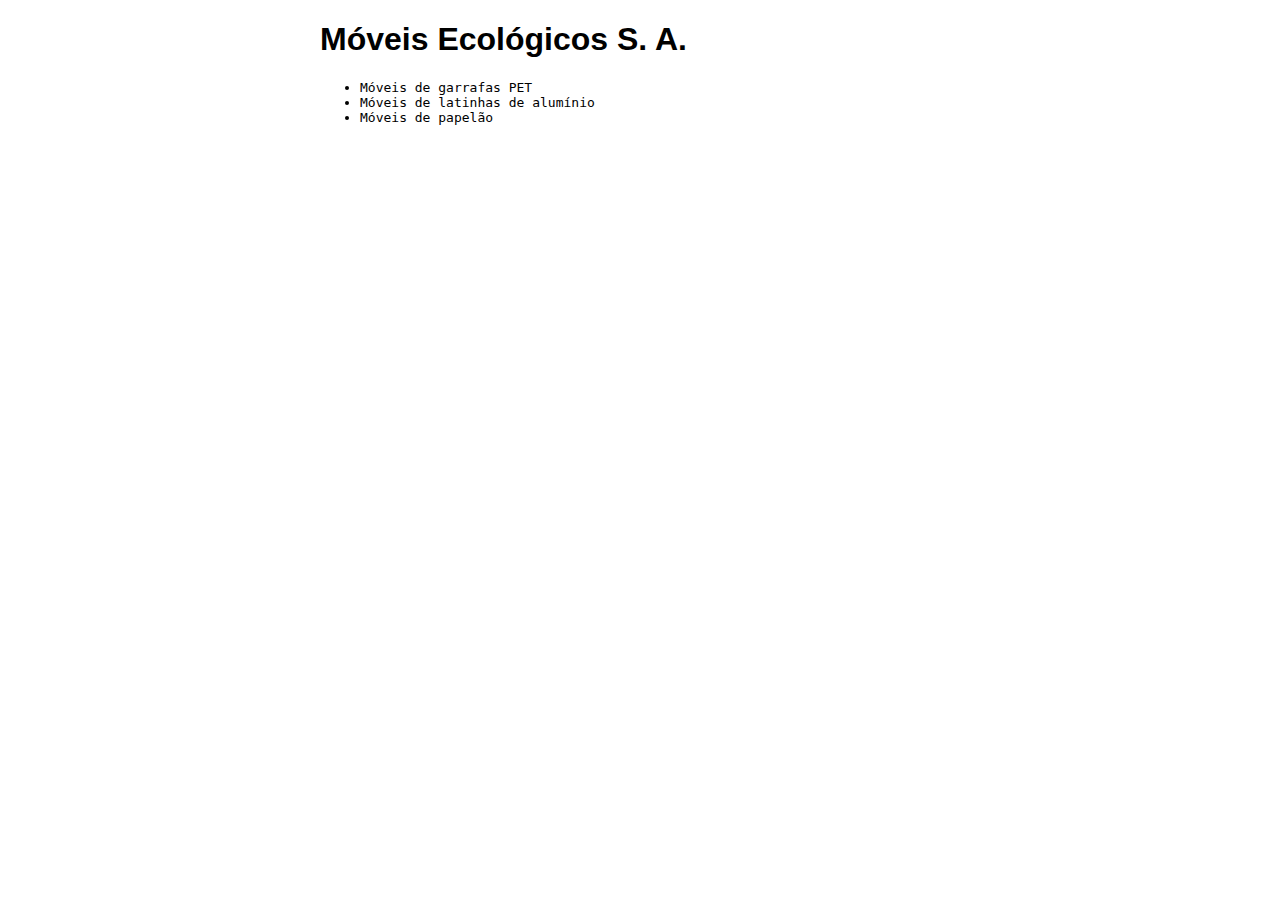
<file: index.html>
<!DOCTYPE html> 
<html> 
<head> 
	<meta charset="utf-8" lang="pt-br"> 
	<meta name="description" content="Móveis ecológicos"> 
	<meta name="keywords" content="moveis ecologicos">
	<link rel="stylesheet" href="estilos.css">
	<script src="principal.js"></script>

	<title>Móveis Ecológicos</title>
</head> 
<body>
	<h1>Móveis Ecológicos S. A.</h1> 
	<h2 id="mensagem"></h2>
	<ul> 
		<li>Móveis de garrafas PET</li>
		<li>Móveis de latinhas de alumínio</li>
		<li>Móveis de papelão</li>	
	</ul>
</body> 
</html>
</file>
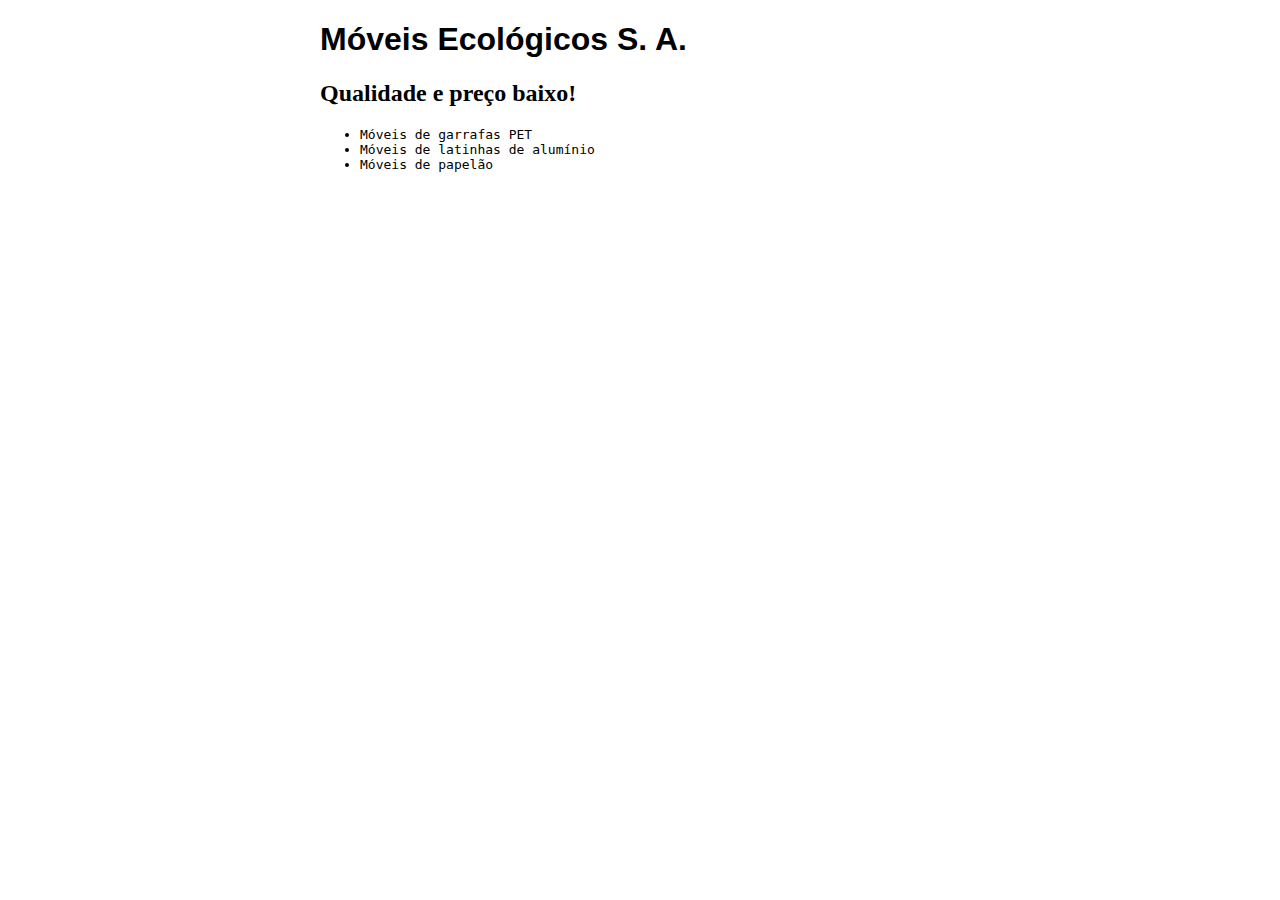
<file: produtos.html>
<!DOCTYPE html> 
<html> 
<head> 
	<meta charset="utf-8" lang="pt-br"> 
	<meta name="description" content="Móveis ecológicos"> 
	<meta name="keywords" content="moveis ecologicos">
	<link rel="stylesheet" href="estilos.css">
	<script src="principal.js"></script>

	<title>Móveis Ecológicos</title>
</head> 
<body onload="trocaBanner();">
	<h1>Móveis Ecológicos S. A.</h1> 
	<h2 id="mensagem"></h2>
	<ul> 
		<li>Móveis de garrafas PET</li>
		<li>Móveis de latinhas de alumínio</li>
		<li>Móveis de papelão</li>	
	</ul>
</body> 
</html>
</file>
<file: estilos.css>
h1 { font-family: sans-serif; } 
li { font-family: monospace; }

body {
    width: 50%;
    margin: auto;
    }
</file>
